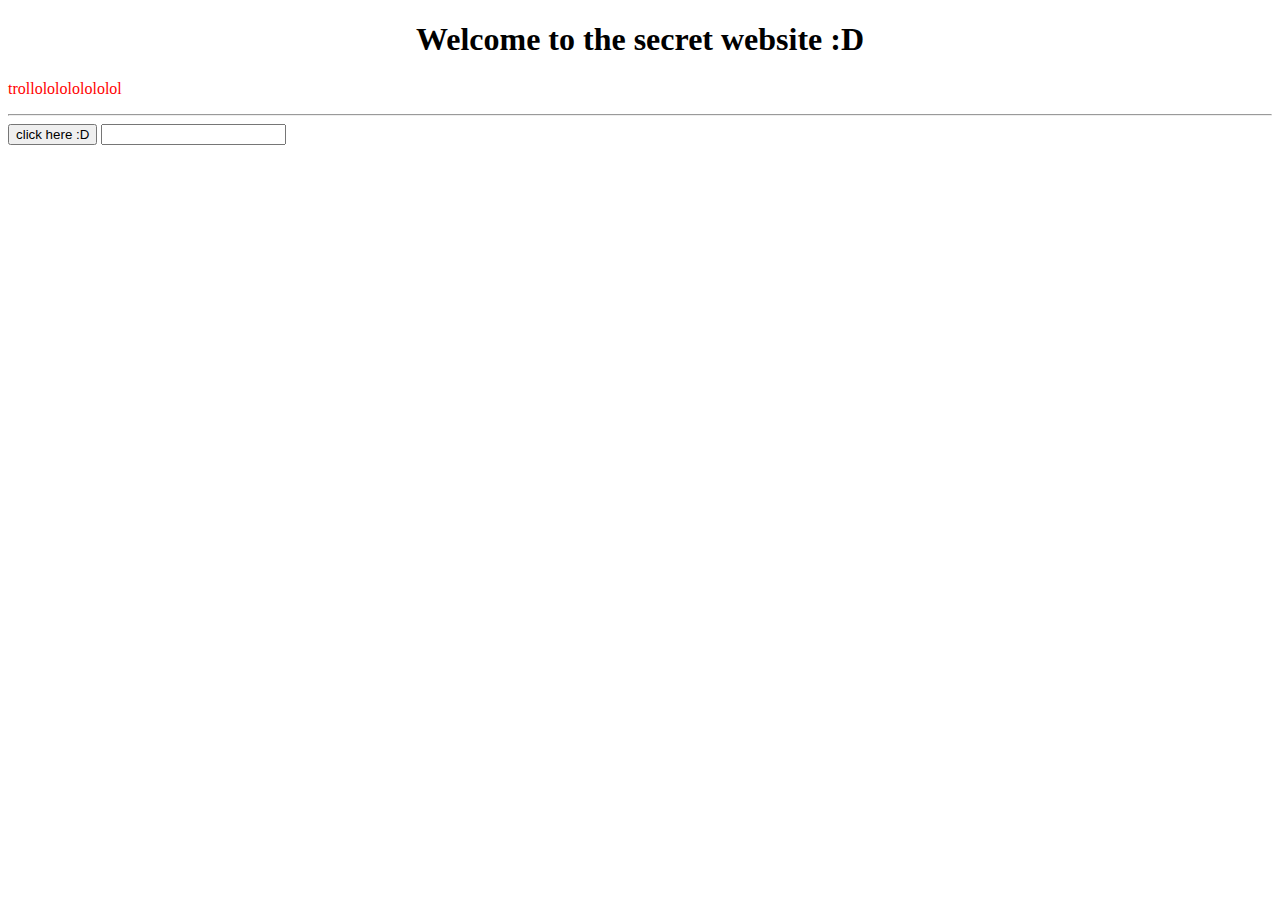
<file: test.html>
<!DOCTYPE html>
<html>

<head>
    <title>
        good job you found the secret website
    </title>
    <style>
        h1 {
            text-align: center;
        }

        p {
            color: red;
        }
    </style>
    <script>
        var cnt = 0;
        function clik() {
            cnt += 1;
            document.getElementById("nombor").value = cnt;
        }
    </script>
</head>

<body>
    <h1>Welcome to the secret website :D</h1>
    <p>trollololololololol</p>
    <hr>
    <button id="button" onclick="clik()">click here :D</button>
    <input type="text" id="nombor">
</body>

</html>
</file>
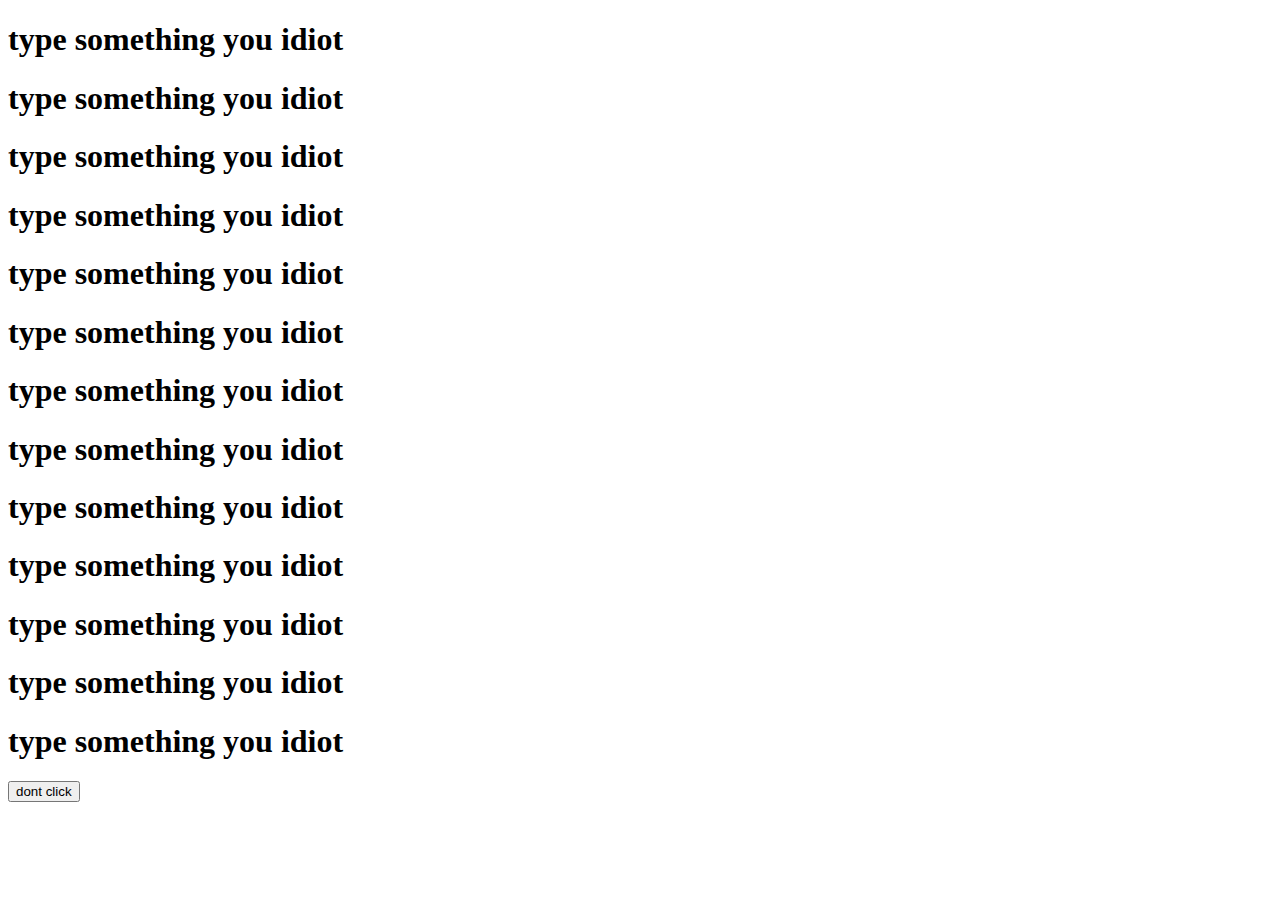
<file: misc/prank.html>
<!DOCTYPE html>
<html lang="en">

<head>
    <meta charset="UTF-8">
    <meta http-equiv="X-UA-Compatible" content="IE=edge">
    <meta name="viewport" content="width=device-width, initial-scale=1.0">
    <title>dont go here pls thanks</title>
    <style>
        h1:hover{
            color: red;
            transform: rotate(90deg);
        }
    </style>
</head>

<body>
    <h1>type something you idiot</h1>
    <h1>type something you idiot</h1>
    <h1>type something you idiot</h1>
    <h1>type something you idiot</h1>
    <h1>type something you idiot</h1>
    <h1>type something you idiot</h1>
    <h1>type something you idiot</h1>
    <h1>type something you idiot</h1>
    <h1>type something you idiot</h1>
    <h1>type something you idiot</h1>
    <h1>type something you idiot</h1>
    <h1>type something you idiot</h1>
    <h1>type something you idiot</h1>
    <button id="die" onclick="diealso()">dont click</button>

    <script>
        function diealso(){
            while(true){
                alert("I TOLD YOU NOT TO CLICK THE BUTTON NOW UR WEBSITE DIES\n only solution is to close the page btw");
            }
        }
    </script>
</body>

</html>
</file>
